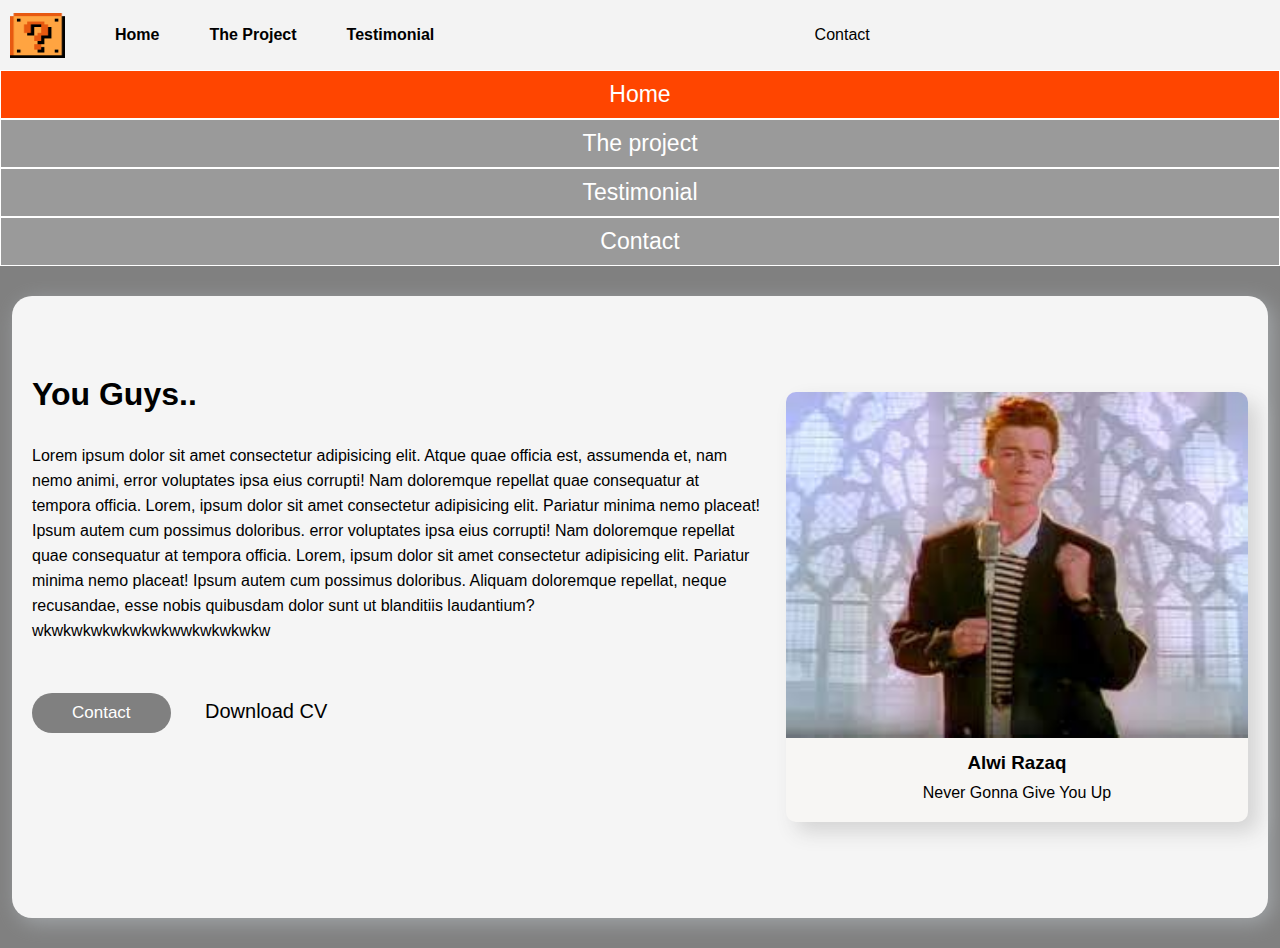
<file: index.html>
<!DOCTYPE html>
<html lang="en">

<head>
    <meta charset="UTF-8">
    <meta http-equiv="X-UA-Compatible" content="IE=edge">
    <meta name="viewport" content="width=device-width, initial-scale=1">
    <title>Alwi Razaq</title>
    <link rel="stylesheet" href="ASSETS/CSS/style.css">
    <link rel="stylesheet" href="https://cdnjs.cloudflare.com/ajax/libs/font-awesome/6.3.0/css/all.min.css" integrity="sha512-SzlrxWUlpfuzQ+pcUCosxcglQRNAq/DZjVsC0lE40xsADsfeQoEypE+enwcOiGjk/bSuGGKHEyjSoQ1zVisanQ==" crossorigin="anonymous" referrerpolicy="no-referrer" />
</head>

<body>
    <nav>
        <div class="left-nav">
            <img src="ASSETS/IMG/mariobox.png" width="55" height="45" alt="icon">
            <ul>
                <li class="item-collapse">
                    <a href="index.html" class="active">Home</a>
                  </li>
                 <li class="item-collapse">
                    <a href="project.html">The Project</a>
                  </li>
                  <li class="item-collapse">
                    <a href="testimonial.html">Testimonial</a>
                  </li>
            </ul>
        </div>
        <div class="right-nav item-collapse">
            <a href="contact.html">Contact</a>
        </div>
        <div id="barsmenu" style="margin-right: 70px;">
        <button style="background-color: transparent; border: none; cursor: pointer;" onclick="openHamburger()">
        <i class="fa-2x fa-solid fa-bars"></i>
           </button>
        </div>
    </nav>
    <div class="hamburger-nav-container" id="hamburger-nav-container">
        <div><a href="index.html" class="hamburger-active">Home</a></div>
        <div><a href="project.html">The project</a></div>
        <div><a href="testimonial.html">Testimonial</a></div>
        <div><a href="contact.html">Contact</a></div>
    </div>


    <div class="container-card">
        <div class="content-card">
            <h1>You Guys..</h1>
            <p>Lorem ipsum dolor sit amet consectetur adipisicing elit. Atque quae officia est, assumenda et, nam nemo animi, 
                error voluptates ipsa eius corrupti! Nam doloremque repellat quae consequatur at tempora officia. Lorem, ipsum 
                dolor sit amet consectetur adipisicing elit. Pariatur minima nemo placeat! Ipsum autem cum possimus doloribus.
                error voluptates ipsa eius corrupti! Nam doloremque repellat quae consequatur at tempora officia. Lorem, ipsum 
                dolor sit amet consectetur adipisicing elit. Pariatur minima nemo placeat! Ipsum autem cum possimus doloribus.  
                Aliquam doloremque repellat, neque recusandae, esse nobis quibusdam dolor sunt ut blanditiis laudantium? 
                wkwkwkwkwkwkwkwwkwkwkwkw</p>
            <!-- Button -->
            <div class="contact">
                <a href="contact.html">
                    <button>Contact</button>
                </a>
                <span>
                    Download CV
                    <i class="fa-solid fa-download"></i> 
                </span>
            </div>
            <!-- Social Media -->
            <div class="social-media">
                <a href="https://www.instagram.com/alwirazaaq/" target="_blank">
                    <i class="fa-brands fa-instagram"></i>
                </a>
                <a href="#" target="_blank">
                    <i class="fa-brands fa-playstation"></i>
                </a>
                <a href="#" target="_blank">
                    <i class="fa-brands fa-accessible-icon"></i>
                </a>
                <a href="#" target="_blank">
                    <i class="fa-brands fa-steam"></i>
                </a>
            </div>
        </div>
        <div class="img-card">
            <img src="ASSETS/IMG/rick astley.jpg" alt="profile">
            <h3>Alwi Razaq</h3>
            <span>Never Gonna Give You Up</span>
        </div>
    </div>
    <script src="ASSETS/JS/index.js"></script>
</body>

</html>
</file>
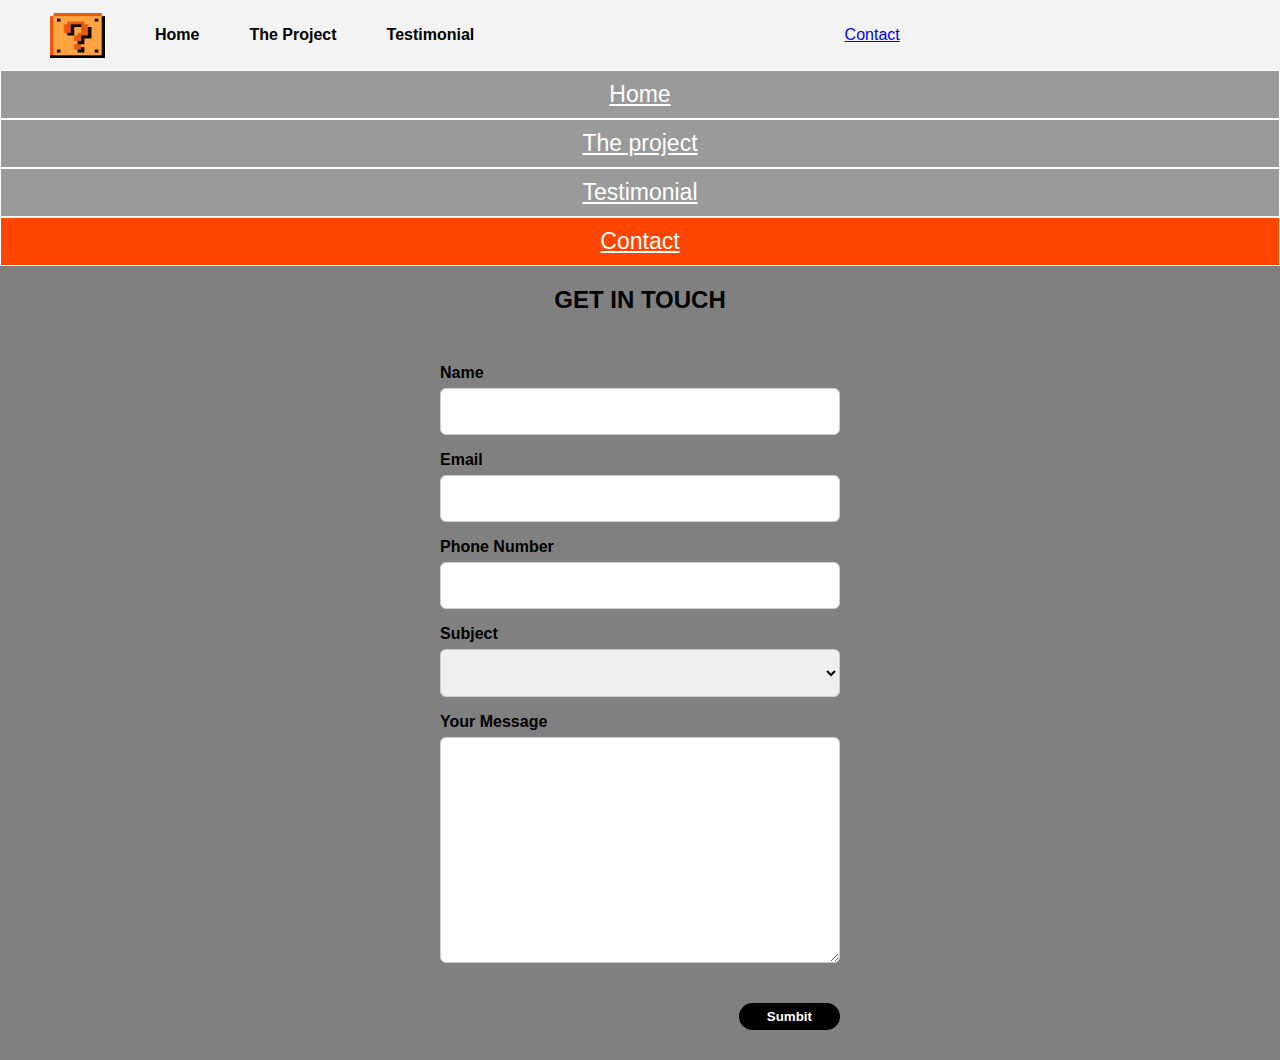
<file: contact.html>
<!DOCTYPE html>
<html lang="en">
<head>
    <meta charset="UTF-8">
    <meta http-equiv="X-UA-Compatible" content="IE=edge">
    <meta name="viewport" content="width=device-width, initial-scale=1">
    <title>Contact Form</title>
    <link rel="stylesheet" href="ASSETS/CSS/contact.css">
    <link rel="stylesheet" href="https://cdnjs.cloudflare.com/ajax/libs/font-awesome/6.3.0/css/all.min.css" integrity="sha512-SzlrxWUlpfuzQ+pcUCosxcglQRNAq/DZjVsC0lE40xsADsfeQoEypE+enwcOiGjk/bSuGGKHEyjSoQ1zVisanQ==" crossorigin="anonymous" referrerpolicy="no-referrer" />
</head>
<body>
    <nav>
        <div class="left-nav">
            <img src="ASSETS/IMG/mariobox.png" width="55" height="45" alt="icon">
            <ul>
                <li class="item-collapse">
                    <a href="index.html">Home</a>
                  </li>
                 <li class="item-collapse">
                    <a href="project.html">The Project</a>
                  </li>
                  <li class="item-collapse">
                    <a href="testimonial.html">Testimonial</a>
                  </li>
            </ul>
        </div>

        <div class="right-nav item-collapse">
            <a href="contact.html" class="active">Contact</a>
        </div>
        <div id="barsmenu" style="margin-right: 10px;">
            <button style="background-color: transparent; border: none; cursor: pointer;" onclick="openHamburger()">
               <i class="fa-2x fa-solid fa-bars"></i>
           </button>
        </div>
    </nav>
    <div class="hamburger-nav-container" id="hamburger-nav-container">
        <div><a href="index.html">Home</a></div>
        <div><a href="project.html">The project</a></div>
        <div><a href="testimonial.html">Testimonial</a></div>
        <div><a href="contact.html" class="hamburger-active">Contact</a></div>
    </div>
    <div class="container">
        <h2>Get in touch</h2>
        <form >
            <label for="name">name</label>
            <input type="text" id="name">

            <label for="email">email</label>
            <input type="text" id="email">

            <label for="phoneNumber">phone number</label>
            <input type="text" id="phoneNumber">

            <label for="subject">subject</label>
            <select id="subject">
                <option disabled selected></option>
                <option>Johnny Cage</option>
                <option>Jax Briggs</option>
                <option>Sonya Blade</option>
                <option>Scorpion</option>
                <option>Sub-Zero</option>
                <option>Raiden</option>
                <option>Liu Kang</option>
                <option>Kung Lao</option>
                <option>Shang Tsung</option>
            </select>

            <label for="message">your message</label>
            <textarea id="message" cols="30" rows="10"></textarea>
        </form>
        <div id="button">
            <button type="button" onclick="getData()">Sumbit</button>
        </div>
    </div>
    
</body>
<script src="ASSETS/JS/script.js"></script>
<script src="ASSETS/JS/index.js"></script>
</html>
</file>
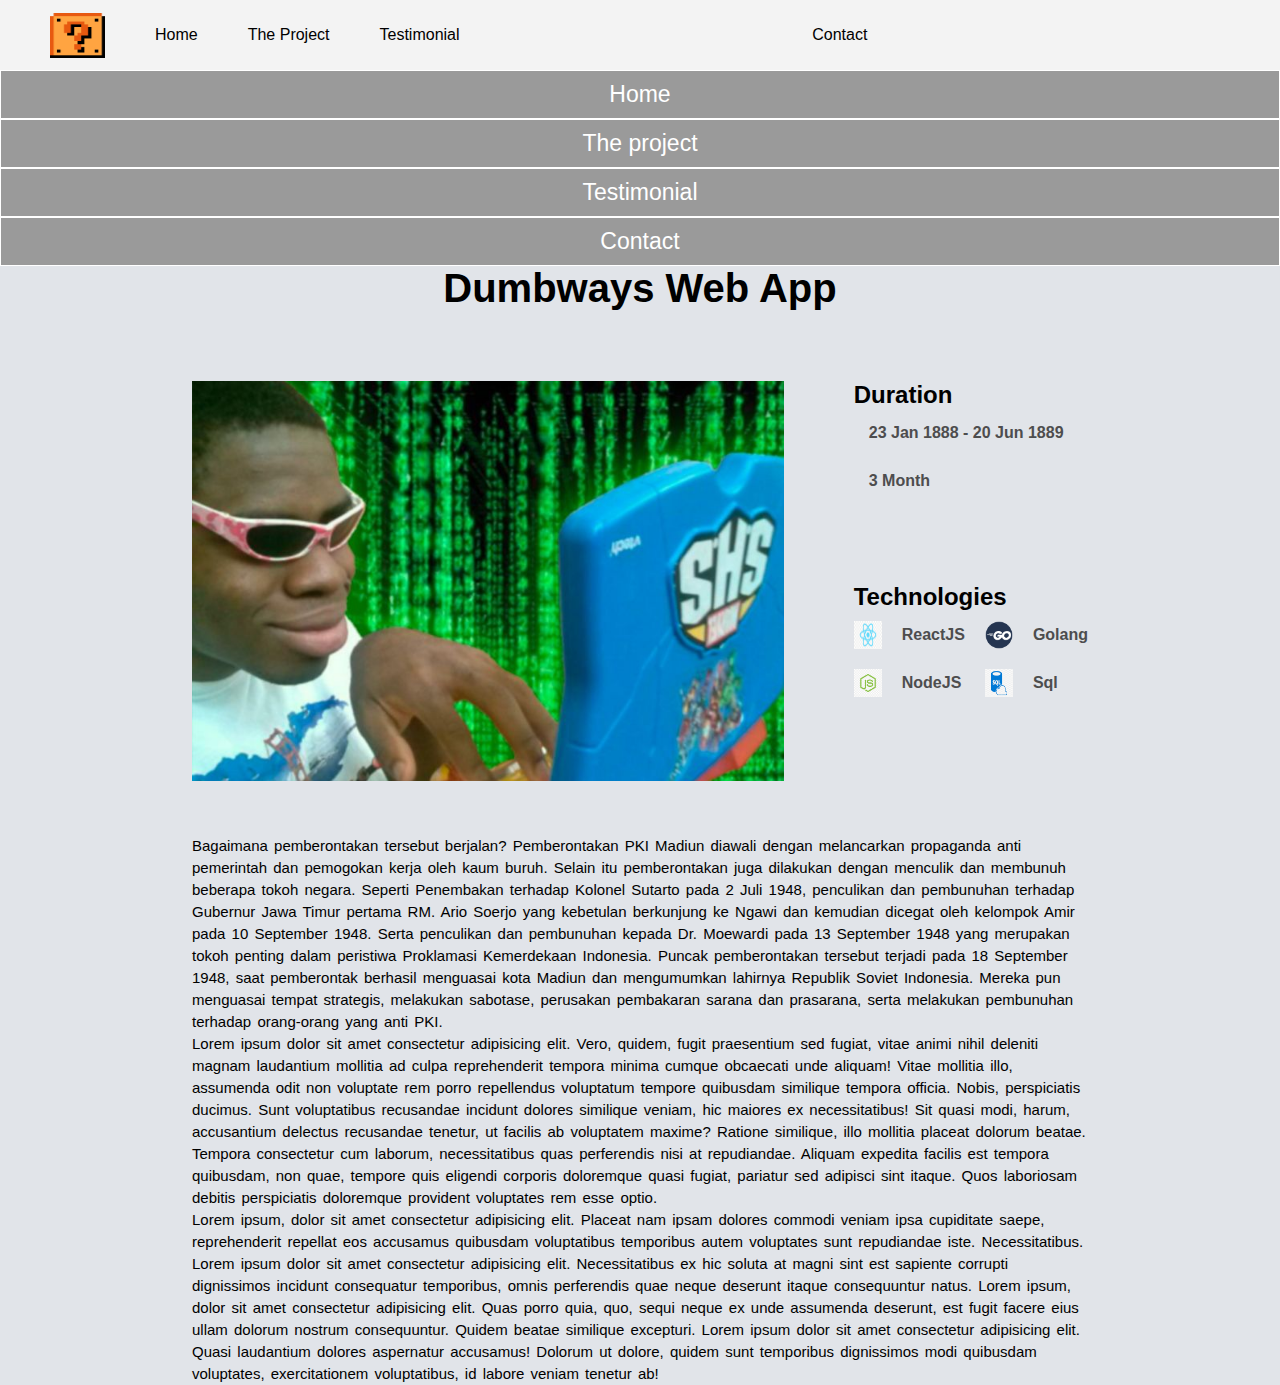
<file: project-detail.html>
<!DOCTYPE html>
<html lang="en">
<head>
    <meta charset="UTF-8">
    <meta http-equiv="X-UA-Compatible" content="IE=edge">
    <meta name="viewport" content="width=device-width, initial-scale=1">
    <title>Blog Detail</title>
    <link rel="stylesheet" href="ASSETS/CSS/project-detail.css">
    <link rel="stylesheet" href="https://cdnjs.cloudflare.com/ajax/libs/font-awesome/6.3.0/css/all.min.css" integrity="sha512-SzlrxWUlpfuzQ+pcUCosxcglQRNAq/DZjVsC0lE40xsADsfeQoEypE+enwcOiGjk/bSuGGKHEyjSoQ1zVisanQ==" crossorigin="anonymous" referrerpolicy="no-referrer" />
</head>
<body>
    <nav>
        <div class="left-nav">
            <img src="ASSETS/IMG/mariobox.png" width="55" height="45" alt="icon">
            <ul>
                <li class="item-collapse">
                    <a href="index.html" class="active">Home</a>
                  </li>
                 <li class="item-collapse">
                    <a href="project.html">The Project</a>
                  </li>
                  <li class="item-collapse">
                    <a href="testimonial.html">Testimonial</a>
                  </li>
            </ul>
        </div>
        <div class="right-nav item-collapse">
            <a href="contact.html">Contact</a>
        </div>
        <div id="barsmenu" style="margin-right: 60px;">
        <button style="background-color: transparent; border: none; cursor: pointer;" onclick="openHamburger()">
        <i class="fa-2x fa-solid fa-bars"></i>
           </button>
        </div>
    </nav>
    <div class="hamburger-nav-container" id="hamburger-nav-container">
        <a href="index.html">Home</a>
        <a href="project.html">The project</a>
        <a href="testimonial.html">Testimonial</a>
        <a href="contact.html">Contact</a>
    </div>


    <div class="container">
        <h1>dumbways web app</h1>
        <div class="content">
            <div class="picture">
                <img src="ASSETS/IMG/hacker.jpg" alt="">
            </div>
            <div class="information">
                <div class="duration">
                    <h3>Duration</h3>
                    <div id="distanceTime">
                        <i class="fa-solid fa-calendar"></i>
                        <span> 23 Jan 1888 - 20 Jun 1889</span>
                    </div>
                    <div id="distanceMonth">
                        <i class="fa-solid fa-clock"></i>
                        <span>3 Month</span>
                    </div>
                </div>
                <div class="technologies">
                    <h3>Technologies</h3>
                    <div class="technologyIcon">
                        <span>
                            <img src="ASSETS/IMG/reactjs.png" alt="reactjs">
                            ReactJS
                        </span>
                        <span>
                            <img src="ASSETS/IMG/golangicon.png" alt="golang">
                            Golang
                        </span>
                        <span>
                            <img src="ASSETS/IMG/nodejs.png" alt="nodejs">
                            NodeJS
                        </span>
                        <span>
                            <img src="ASSETS/IMG/sql.png" alt="sql">
                            Sql
                        </span>
                    </div>
                </div>
            </div>            
        </div>

        <div class="text">
            <p>
                Bagaimana pemberontakan tersebut berjalan? Pemberontakan PKI Madiun diawali dengan melancarkan propaganda anti pemerintah dan pemogokan kerja oleh kaum buruh. Selain itu pemberontakan juga dilakukan dengan menculik dan membunuh 
                beberapa tokoh negara. Seperti Penembakan terhadap Kolonel Sutarto pada 2 Juli 1948, penculikan dan pembunuhan terhadap Gubernur Jawa Timur pertama RM. Ario Soerjo yang kebetulan berkunjung ke Ngawi dan kemudian dicegat oleh kelompok Amir 
                pada 10 September 1948. Serta  penculikan dan pembunuhan kepada Dr. Moewardi pada 13 September 1948 yang merupakan tokoh penting dalam peristiwa Proklamasi Kemerdekaan Indonesia. Puncak pemberontakan tersebut terjadi pada 
                18 September 1948, saat pemberontak berhasil menguasai kota Madiun dan mengumumkan lahirnya Republik Soviet Indonesia. Mereka pun menguasai tempat strategis, melakukan sabotase, perusakan pembakaran sarana dan prasarana, serta  
                melakukan pembunuhan terhadap orang-orang yang anti PKI.
            </p>
            <p>
                Lorem ipsum dolor sit amet consectetur adipisicing elit. Vero, quidem, fugit praesentium sed fugiat, vitae animi nihil deleniti magnam laudantium mollitia ad culpa reprehenderit tempora minima cumque obcaecati unde aliquam!
                Vitae mollitia illo, assumenda odit non voluptate rem porro repellendus voluptatum tempore quibusdam similique tempora officia. Nobis, perspiciatis ducimus. Sunt voluptatibus recusandae incidunt dolores similique veniam, hic maiores ex necessitatibus!
                Sit quasi modi, harum, accusantium delectus recusandae tenetur, ut facilis ab voluptatem maxime? Ratione similique, illo mollitia placeat dolorum beatae. Tempora consectetur cum laborum, necessitatibus quas perferendis nisi at repudiandae.
                Aliquam expedita facilis est tempora quibusdam, non quae, tempore quis eligendi corporis doloremque quasi fugiat, pariatur sed adipisci sint itaque. Quos laboriosam debitis perspiciatis doloremque provident voluptates rem esse optio.
            </p>
            <p>
               Lorem ipsum, dolor sit amet consectetur adipisicing elit. Placeat nam ipsam dolores commodi veniam ipsa cupiditate saepe, reprehenderit repellat eos accusamus quibusdam voluptatibus temporibus autem voluptates sunt repudiandae iste. Necessitatibus.
               Lorem ipsum dolor sit amet consectetur adipisicing elit. Necessitatibus ex hic soluta at magni sint est sapiente corrupti dignissimos incidunt consequatur temporibus, omnis perferendis quae neque deserunt itaque consequuntur natus.
               Lorem ipsum, dolor sit amet consectetur adipisicing elit. Quas porro quia, quo, sequi neque ex unde assumenda deserunt, est fugit facere eius ullam dolorum nostrum consequuntur. Quidem beatae similique excepturi.
               Lorem ipsum dolor sit amet consectetur adipisicing elit. Quasi laudantium dolores aspernatur accusamus! Dolorum ut dolore, quidem sunt temporibus dignissimos modi quibusdam voluptates, exercitationem voluptatibus, id labore veniam tenetur ab!
            </p>
        </div>
    </div>
    <script src="ASSETS/JS/index.js"></script>
</body>
</html>
</file>
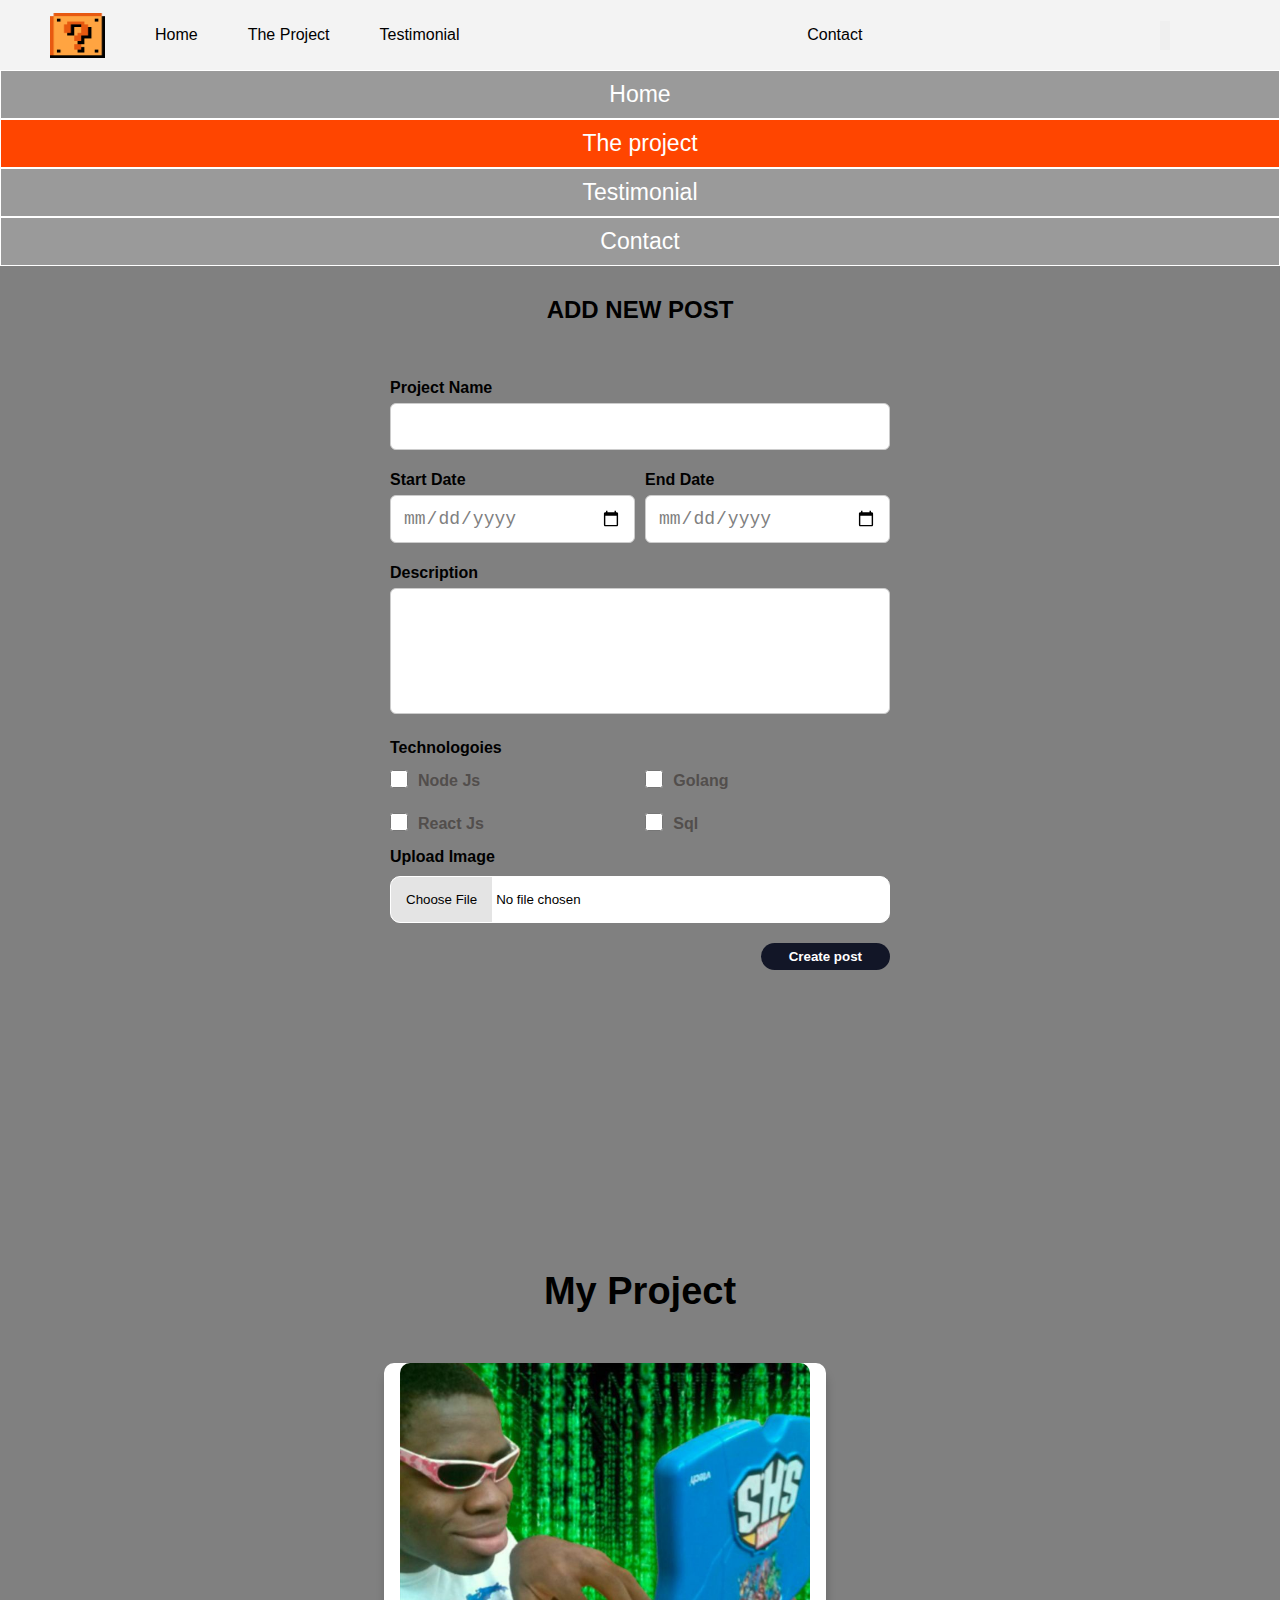
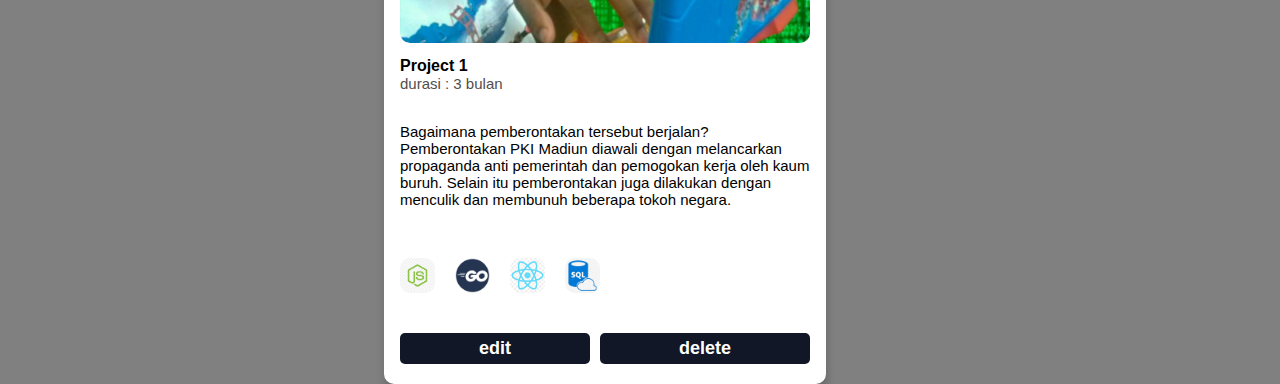
<file: project.html>
<!DOCTYPE html>
<html lang="en">
<head>
    <meta charset="UTF-8">
    <meta http-equiv="X-UA-Compatible" content="IE=edge">
    <meta name="viewport" content="width=device-width, initial-scale=1">
    <title>Blog</title>
    <link rel="stylesheet" href="ASSETS/CSS/project.css">
    <link rel="stylesheet" href="https://cdnjs.cloudflare.com/ajax/libs/font-awesome/6.3.0/css/all.min.css" integrity="sha512-SzlrxWUlpfuzQ+pcUCosxcglQRNAq/DZjVsC0lE40xsADsfeQoEypE+enwcOiGjk/bSuGGKHEyjSoQ1zVisanQ==" crossorigin="anonymous" referrerpolicy="no-referrer" />
</head>
<body>
    <nav>
        <div class="left-nav">
            <img src="ASSETS/IMG/mariobox.png" width="55" height="45" alt="icon">
            <ul>
                <li class="item-collapse">
                    <a href="index.html" class="active">Home</a>
                  </li>
                 <li class="item-collapse">
                    <a href="project.html">The Project</a>
                  </li>
                  <li class="item-collapse">
                    <a href="testimonial.html">Testimonial</a>
                  </li>
            </ul>
        </div>
        <div class="right-nav item-collapse">
            <a href="contact.html">Contact</a>
        </div>
        <div id="barsmenu" style="margin-right: 60px;">
        <button style="background-color: transpar; border: none; cursor: pointer;" onclick="openHamburger()">
            <i class="fa-2x fa-solid fa-bars"></i>
           </button>
        </div>
    </nav>
    <div class="hamburger-nav-container" id="hamburger-nav-container">
        <div><a href="index.html">Home</a></div>
        <div><a href="project.html" class="hamburger-active">The project</a></div>
        <div><a href="testimonial.html">Testimonial</a></div>
        <div><a href="contact.html">Contact</a></div>
    </div>

    <!-- Form -->
    <section id="addPost">
        <div class="container">
            <h2>Add New Post</h2>
            <form onsubmit="getData(event)">
                <label for="projectName">project name</label>
                <input type="text" id="projectName">
                <div class="dateInput">
                    <div style="margin-right: 5px;">
                        <label for="startDate" >start date</label>
                        <input type="date" id="startDate">
                    </div>
                    <div style="margin-left: 5px;">
                        <label for="endDate">end date</label>
                        <input type="date" id="endDate">
                    </div>
                </div>

                <label for="description">description</label>
                <textarea id="description" cols="30" rows="5"></textarea>
    
                <label>technologoies</label>
                <div class="tech">
                    <div>
                        <input type="checkbox" id="nodejs" style="margin-right: 10px;" value="nodejs">
                        <label for="nodejs">node js</label>
                    </div>
                    <div>
                        <input type="checkbox" id="golang" style="margin-right: 10px;" value="golang">
                        <label for="golang">golang</label>
                    </div>
                    <div >
                        <input type="checkbox" id="reactjs" style="margin-right: 10px;" value="reactjs">
                        <label for="reactjs">react js</label>
                    </div>
                    <div>
                        <input type="checkbox" id="sql" style="margin-right: 10px;" value="sql">
                        <label for="sql">sql</label>
                    </div>    
                </div>
                <label for="image">upload image</label>
                <div class="uploadImage">
                    <input type="file" id="image" />
                    <i class="fa-solid fa-paperclip"></i>
                </div>
                <div id="button">
                    <button id="submit">Create post</button>
                </div>
            </form>
        </div>
    </section>
    <!-- End Form -->

    <!-- Project Card -->
    <section id="listPosts">
        <br><br><br>
        <h3>My Project</h3>
        <div class="posts" id="posting">
            <a href="project-detail.html">
            <div class="card">
                <img src="ASSETS/IMG/hacker.jpg" alt="post" >
                <h4>Project 1</h4>
                <span>durasi : 3 bulan</span>
                <p> Bagaimana pemberontakan tersebut berjalan? Pemberontakan PKI Madiun diawali dengan melancarkan propaganda anti pemerintah dan pemogokan kerja oleh kaum buruh. Selain itu pemberontakan juga dilakukan dengan menculik dan membunuh 
                    beberapa tokoh negara.</p>
                <div class="technologyIcon">
                    <img src="ASSETS/IMG/nodejs.png" alt="nodejs">
                    <img src="ASSETS/IMG/golangicon.png" alt="golang">
                    <img src="ASSETS/IMG/reactjs.png" alt="reactjs">
                    <img src="ASSETS/IMG/sql.png" alt="sql">
                </div>
                <div class="action">
                    <button>edit</button>
                    <button>delete</button>
                </div>
            </div>
        </a>
        </div>
        </section>
        <script src="ASSETS/JS/project.js"></script>    
        <script src="ASSETS/JS/index.js"></script>    
</body>
</html>
</file>
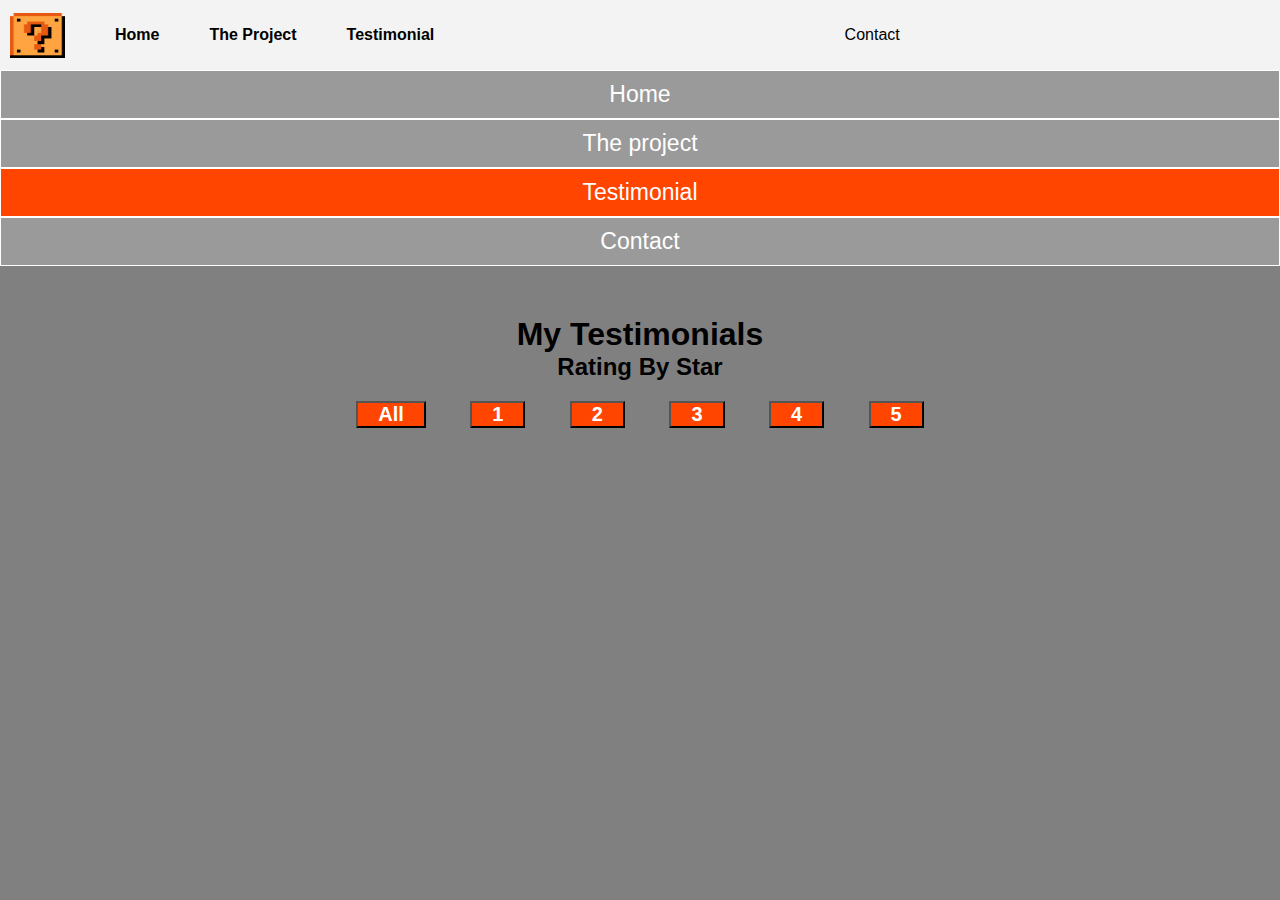
<file: testimonial.html>
<!DOCTYPE html>
<html lang="en">
<head>
    <meta charset="UTF-8">
    <meta http-equiv="X-UA-Compatible" content="IE=edge">
    <meta name="viewport" content="width=device-width, initial-scale=1">
    <title>Testimonial</title>
    <link rel="stylesheet" href="ASSETS/CSS/testimonial.css">
    <link rel="stylesheet" href="https://cdnjs.cloudflare.com/ajax/libs/font-awesome/6.3.0/css/all.min.css" integrity="sha512-SzlrxWUlpfuzQ+pcUCosxcglQRNAq/DZjVsC0lE40xsADsfeQoEypE+enwcOiGjk/bSuGGKHEyjSoQ1zVisanQ==" crossorigin="anonymous" referrerpolicy="no-referrer" />
</head>


<body>
    <nav>
        <div class="left-nav">
            <img src="ASSETS/IMG/mariobox.png" width="55" height="45" alt="icon">
            <ul>
                <li class="item-collapse">
                    <a href="index.html">Home</a>
                  </li>
                 <li class="item-collapse">
                    <a href="project.html">The Project</a>
                  </li>
                  <li class="item-collapse">
                    <a href="testimonial.html" class="active">Testimonial</a>
                  </li>
            </ul>
        </div>

        <div class="right-nav item-collapse">
            <a href="contact.html">Contact</a>
        </div>
        <div id="barsmenu" style="margin-right: 10px;">
            <button style="background-color: transparent; border: none; cursor: pointer;" onclick="openHamburger()">
               <i class="fa-2x fa-solid fa-bars"></i>
           </button>
        </div>
    </nav>
    <div class="hamburger-nav-container" id="hamburger-nav-container">
        <div><a href="index.html">Home</a></div>
        <div><a href="project.html">The project</a></div>
        <div><a href="testimonial.html" class="hamburger-active">Testimonial</a></div>
        <div><a href="contact.html">Contact</a></div>
    </div>

    <div class="container">
        <h1>My Testimonials</h1>
        <div class="container-rating">
            <h2> Rating By Star</h2>
            <div class="rating">
                <button class="rating-btn" onclick="getAllTestimonials()">
                    All
                </button>
                <button class="rating-btn" onclick="getFilteredTestimonials(1)">
                    1 <i class="fa-solid fa-star"></i>
                </button>
                <button class="rating-btn" onclick="getFilteredTestimonials(2)">
                    2 <i class="fa-solid fa-star"></i>
                </button>
                <button class="rating-btn" onclick="getFilteredTestimonials(3)">
                    3 <i class="fa-solid fa-star"></i>
                </button>
                <button class="rating-btn" onclick="getFilteredTestimonials(4)">
                    4 <i class="fa-solid fa-star"></i>
                </button>
                <button class="rating-btn" onclick="getFilteredTestimonials(5)">
                    5 <i class="fa-solid fa-star"></i>
                </button>
            </div>
        </div>
        <section class="testimonials" id="testimonials">
           
        </section>
    </div>
    <script src="ASSETS/JS/index.js"></script>
    <script src="ASSETS/JS/ajax.js"></script>
</body>

</html>
</file>
<file: ASSETS/CSS/style.css>
*{
    margin: 0;
    padding: 0;
}
a {
    text-decoration: none;
    color: black;
}
body { 
    font-family: Arial, Helvetica, sans-serif;
    background-color: gray;
}
nav {
    display: flex;
    justify-content: space-between;
    align-items: center;
    background-color: #f3f3f3;
    padding: 25px 10px;
    height: 20px;
}

.left-nav {
    display: flex;
    align-items: center;
}
ul {
    display: flex;
    list-style: none;
    margin-left: 50px;
}
li {
    margin-right: 50px;
    font-weight: 600;
}

.right-nav button{
    font-size: 15px;
    padding: 30px 20px; 
    border-radius: 5px;
    color: white;
    background-color: gray;
    border: none;
}
.right-nav a button {
    cursor: pointer;
}
.container-card {
    display: flex;
    justify-content: space-between;
    align-items: center;
    max-width: 95%;
    background-color: whitesmoke;
    margin: 30px auto;
    padding: 20px;
    border-radius: 20px;
    box-shadow: 5px 5px 20px #a1a5a8;
}
.content-card{
    width: 60%;
    padding: 60px 0px;
}
.content-card p {
    margin-top: 30px;
    line-height: 25px;
}
.contact { 
    margin-top: 50px;
}
.contact button {
    padding: 10px 40px; 
    border-radius: 20px;
    color: white;
    background-color: gray;
    border: none;
    font-size: 17px;
    margin-right: 30px;
    cursor: pointer;
}
.contact span {
    cursor: pointer;
    font-size: 20px;
}
.contact span i{
    margin-left: 15px;
}

.social-media{
    margin-top: 60px;
    font-size: 40px;

}
.social-media i {
    margin-right: 32px;
    cursor: pointer;
}
.img-card{
    width: 38%;
    border-radius: 10px;
    overflow: hidden;
    background-color: #f7f6f4;
    text-align: center;
    padding-bottom: 20px;
    box-shadow: 10px 10px 20px  #d4d4d4 ;
}
.img-card img {
    object-fit: cover;
    width: 100%;
}
.img-card img,h3,span {
    margin-bottom: 10px;
}

.hamburger-nav-container {
    font-size: 23px;
    display: flex;
    flex-direction: column;
    width: 100%;
  }
  
  .hamburger-nav-container .hamburger-active {
    background-color: orangered;
  }
  
  .hamburger-nav-container a {
    color: white;
    background-color: #9a9a9a;
    display: flex;
    justify-content: center;
    padding: 10px;
    border: 1px solid #fff;
  }
  
  #barsmenu {
    display: block;
}

@media only screen and (max-width: 900px) {
    .container-card {
      flex-direction: column;
    }
  }
  
  @media only screen and (max-width: 550px) {
    .content-card {
      width: 90%;
    }
  
    #barsmenu {
      display: block;
    }
  
    .item-collapse {
      display: none;
    }
  }
</file>
<file: ASSETS/CSS/contact.css>
*{
    margin: 0;
    padding: 0; 
}
.left-nav ul li a{
    text-decoration: none;
    color: black;
}
body { 
    font-family: Arial, Helvetica, sans-serif;
    background-color: gray;
}
nav {
    display: flex;
    justify-content: space-between;
    align-items: center;
    background-color: #f3f3f3;
    padding: 25px 50px;
    height: 20px;
}

.left-nav {
    display: flex;
    align-items: center;
}
ul {
    display: flex;
    list-style: none;
    margin-left: 50px;
}
li {
    margin-right: 50px;
    font-weight: 600;
}
.right-nav button{
    font-size: 15px;
    padding: 10px 20px; 
    border-radius: 5px;
    color: white;
    background-color: gray;
    border: none;
}

.container {
    width: 400px;
    margin: 20px auto;
}
.container h2 {
    text-transform: uppercase;
    text-align: center;
    padding-bottom: 50px;
    font-weight: bolder;
}
input,select,textarea{
    width: 100%;
    padding: 12px;
    border: 1px solid #ccc;
    border-radius: 6px;
    box-sizing: border-box;
    margin-top: 6px;
    margin-bottom: 16px;
    font-size: 18px;
    color: black;
    resize: vertical;
    outline: none;

}
label{
    font-weight: 700;
    text-transform: capitalize;
}
form {
    display: block;
}
#button {
    text-align: right;
    margin-top: 20px;
}
#button button{
    padding: 6px 28px;
    border-radius: 14px;
    border: none;
    color: white;
    font-weight: 700;
    background-color: black;
    cursor: pointer;
}

.hamburger-nav-container {
    font-size: 23px;
    display: flex;
    flex-direction: column;
    width: 100%;
  }
  
  .hamburger-nav-container .hamburger-active {
    background-color: orangered;
  }
  
  .hamburger-nav-container a {
    color: white;
    background-color: #9a9a9a;
    display: flex;
    justify-content: center;
    padding: 10px;
    border: 1px solid #fff;
  }
  
  #barsmenu {
    display: block;
}



@media only screen and (max-width: 900px) {
    .container {
        width: 40%;
    }
}

@media only screen and (max-width: 700px) {
    .container {
        width: 100%;
    }
}

@media only screen and (max-width: 550px) {
    #barsmenu {
        display: block;
    }


    .item-collapse {
        display: none;
    }

    .hamburger {
        flex: 1;
        display: flex;
        margin-right: 30px;
        align-items: center;
        justify-content: flex-end;
    }
}
</file>
<file: ASSETS/CSS/project-detail.css>
*{
    margin: 0;
    padding: 0;
}
a {
    text-decoration: none;
    color: black;
}

#blog{
    font-weight: 600;
}

body { 
    font-family: 'Poppins', sans-serif;
    background-color: #e1e4e9;
}
nav {
    display: flex;
    justify-content: space-between;
    align-items: center;
    background-color: #f3f3f3;
    padding: 25px 50px;
    height: 20px;
}

.left-nav {
    display: flex;
    align-items: center;
}
ul {
    display: flex;
    list-style: none;
    margin-left: 50px;
}
li {
    margin-right: 50px;
}

.right-nav button{
    font-size: 15px;
    padding: 10px 20px; 
    border-radius: 5px;
    color: white;
    background-color: gray;
    border: none;
}
.right-nav a button {
    cursor: pointer;
}
.container {
    width: 70%;
    margin: auto;
}
.container h1 {
    font-size: 40px;
    text-transform: capitalize;
    font-weight: 800;
    text-align: center;
}
.content { 
    display: flex;
    justify-content: space-between;
    padding-top: 70px;
    gap: 70px;
}
.content .picture {
    width: 100%;
}
.content .picture img {
    width: 100%;
    height: 400px;
    object-fit: cover;
}
.content .information{
    width: 35%;
}
.duration{
    height: 50%;
}
.duration h3{
    font-size: 24px;
}
#distanceTime,#distanceMonth {
    display: flex;
    gap: 15px;
    align-items: center;
    padding: 15px 0px;
}
.duration span{
    color: #4d4d4e;
    font-weight: 600;
}
.duration i{
    font-size: 28px;
}

.technologies{
    height: 50%;
}
.technologies h3 {
    font-size: 24px;
}
.technologyIcon {
    display: grid;
    grid-template-columns: auto auto;
    gap: 20px;
    padding-top: 10px;
    color: #4d4d4e;
}
.technologyIcon span {
    display: flex;
    align-items: center;
    font-weight: 600;
}
.technologyIcon img {
    width: 28px;
    height: 28px;
    margin-right: 20px;
}
.text {
    margin-top: 50px;
    word-spacing: 2px;
    font-size: 15px;
    line-height: 22px;
}

.hamburger-nav-container {
    font-size: 23px;
    display: flex;
    flex-direction: column;
    width: 100%;
}

.hamburger-nav-container .hamburger-active a {
    background-color: orangered;
}

.hamburger-nav-container a {
    color: white;
    background-color: #9a9a9a;
    display: flex;
    justify-content: center;
    padding: 10px;
    border: 1px solid #fff;
}

@media only screen and (max-width: 900px) {
    .container {
        width: 40%;
    }
}

@media only screen and (max-width: 700px) {
    .container {
        width: 100%;
    }
}

@media only screen and (max-width: 550px) {
    #barsmenu {
        display: block;
    }


    .item-collapse {
        display: none;
    }

    .hamburger {
        flex: 1;
        display: flex;
        margin-right: 30px;
        align-items: center;
        justify-content: flex-end;
    }
}
</file>
<file: ASSETS/CSS/project.css>
*{
    margin: 0;
    padding: 0;
}
a {
    text-decoration: none;
    color: black;
}

#blog{
    font-weight: 600;
}
body { 
    font-family: 'Poppins', sans-serif;
    background-color: gray;
}
nav {
    display: flex;
    justify-content: space-between;
    align-items: center;
    background-color: #f3f3f3;
    padding: 25px 50px;
    height: 20px;
}

.left-nav {
    display: flex;
    align-items: center;
}
ul {
    display: flex;
    list-style: none;
    margin-left: 50px;
}
li {
    margin-right: 50px;
}

.right-nav button{
    font-size: 15px;
    padding: 10px 20px; 
    border-radius: 5px;
    color: white;
    background-color: gray;
    border: none;
}
.right-nav a button {
    cursor: pointer;
}

#addPost {
    height: 100vh;
    background-color: gray;
}


.container {
    width: 500px;
    margin: 0px auto;
    padding: 30px 0px;
}
.container h2 {
    text-transform: uppercase;
    text-align: center;
    padding-bottom: 50px;
    font-weight: bolder;
}
.dateInput {
    display: grid;
    grid-template-columns: auto auto;
}
#projectName,#startDate,#endDate,textarea{
    width: 100%;
    padding: 12px;
    border: 1px solid #ccc;
    border-radius: 6px;
    box-sizing: border-box;
    margin-top: 6px;
    margin-bottom: 16px;
    font-size: 18px;
    color: gray;
    resize: none;
    outline: none;
}

.uploadImage{
    margin-top: 10px;
    display: flex;
    align-items: center;
    justify-content: space-between;
    border-radius: 10px;
    overflow: hidden;
    background: white;
    border: 1px solid white;
}
#image {
    width: 100%;
}
input[type=file]::file-selector-button{
    display: inline-block;
    background-color: #e4e4e4;
    padding: 15px;
    cursor: pointer;
    border: none;
  }
i{
    font-size: 25px;
    color: #0d0d0d;
    padding-right: 10px;
}


label{
    display: block;
    font-weight: 700;
    text-transform: capitalize;
    margin-top: 5px;
}
form {
    display: block;
}
#button {
    text-align: right;
    margin-top: 20px;
}
#button button{
    padding: 6px 28px;
    border-radius: 14px;
    border: none;
    color: white;
    font-weight: 700;
    background-color: #121627;
    cursor: pointer;
}
.tech{
    display: grid;
    grid-template-columns: auto auto;
    color: #524e4c;
}
.tech input {
    width: 18px;
    height: 18px;
}
.tech div{
    display: flex;
    align-items: center;
    margin: 10px 0;
}

h3{
    font-size: 38px;
    text-align: center;
    padding: 50px 0px;
}
.posts{
    display: grid;
    grid-template-columns: auto auto auto;
    gap: 35px;
    width: 40%;
    margin: 0px auto;
    padding: -10px;
}
.card{
    border-radius: 10px;
    box-shadow: 1px 10px 10px  #00000030;
    padding: 0px 16px;
    background-color: white;
}
.card img {
    width: 100%;
    height: 280px;
    object-fit: cover;
    border-radius: 10px;
}
.card h4 {
    margin-top: 10px;
}
.card span {
    font-size: 15px;
    color: #524e4c;
}
.card p {
    font-size: 15px;
    padding: 30px 0px;
}

.technologyIcon{
    display: flex;
    padding: 20px 0px;
}
.technologyIcon img {
    width: 35px;
    height: 35px;
    margin-right: 20px;
}
.action{
    display: grid;
    grid-template-columns: auto auto;
    gap: 10px;
    padding: 20px 0px;
}
.action button {
    padding: 5px 12px;
    border-radius: 5px;
    border: none;
    background-color: #111727;
    color: white;
    font-weight: 600;
    font-size: 18px;
}

#alertName {
    font-size: 12px;
    color: rgb(59, 167, 158);
}

.hamburger-nav-container {
    font-size: 23px;
    display: flex;
    flex-direction: column;
    width: 100%;
  }
  
  .hamburger-nav-container .hamburger-active {
    background-color: orangered;
  }
  
  .hamburger-nav-container a {
    color: white;
    background-color: #9a9a9a;
    display: flex;
    justify-content: center;
    padding: 10px;
    border: 1px solid #fff;
  }
  
  #barsmenu {
    display: block;
}

@media only screen and (max-width: 900px) {
    .posts {
      flex-direction: column;
    }
  }
  
  @media only screen and (max-width: 550px) {
    .container {
      width: 90%;
    }
  
    #barsmenu {
      display: block;
    }
  
    .item-collapse {
      display: none;
    }
  }
</file>
<file: ASSETS/CSS/testimonial.css>
*{
    margin: 0;
    padding: 0;
}
a {
    text-decoration: none;
    color: black;
}
body { 
    font-family: Arial, Helvetica, sans-serif;
    background-color: gray;
}
nav {
    display: flex;
    justify-content: space-between;
    align-items: center;
    background-color: #f3f3f3;
    padding: 25px 10px;
    height: 20px;
}

.left-nav {
    display: flex;
    align-items: center;
}
ul {
    display: flex;
    list-style: none;
    margin-left: 50px;
}
li {
    margin-right: 50px;
    font-weight: 600;
}

.right-nav button{
    font-size: 15px;
    padding: 30px 20px; 
    border-radius: 5px;
    color: white;
    background-color: gray;
    border: none;
}
.right-nav a button {
    cursor: pointer;
}

.hamburger-nav-container {
    font-size: 23px;
    display: flex;
    flex-direction: column;
    width: 100%;
  }
  
  .hamburger-nav-container .hamburger-active {
    background-color: orangered;
  }
  
  .hamburger-nav-container a {
    color: white;
    background-color: #9a9a9a;
    display: flex;
    justify-content: center;
    padding: 10px;
    border: 1px solid #fff;
  }
  
  #barsmenu {
    display: block;
}

.container {
    padding: 50px 0;
    display: flex;
    flex-direction: column;
    align-items: center;
}

.testimonials {
    display: flex;
    flex-wrap: wrap;
    justify-content: center;
    margin-top: 30px;
    width: 100%;
}

.testimonial {
    width: 25%;
    margin: 0px 15px 30px 15px;
    padding: 20px;
    background-color: #fff;
    box-shadow: 0 0 10px rgba(0, 0, 0, 0.2);
}

.testimonial img {
    height: 200px;
    object-fit: cover;
}

.quote {
    font-size: 16px;
    font-style: italic;
    line-height: 1.5;
    margin-bottom: 20px;
}

.author {
    font-weight: bold;
    text-align: right;
}

.profile-testimonial {
    width: 100%;
}

.container-rating {
    display: flex;
    flex-direction: column;
    align-items: center;
}

.container-rating {
    display: flex;
}


.rating-btn {
    margin: 20px;
    padding: 0px 20px;
    font-size: 20px;
    font-weight: bold;
    background-color: orangered;
    color: white;
    cursor: pointer;
}


@media only screen and (max-width: 900px) {
    .testimonial {
        width: 40%;
    }
}

@media only screen and (max-width: 700px) {
    .testimonial {
        width: 100%;
    }
}

@media only screen and (max-width: 550px) {
    #barsmenu {
        display: block;
    }


    .item-collapse {
        display: none;
    }

    .hamburger {
        flex: 1;
        display: flex;
        margin-right: 30px;
        align-items: center;
        justify-content: flex-end;
    }
}
</file>
